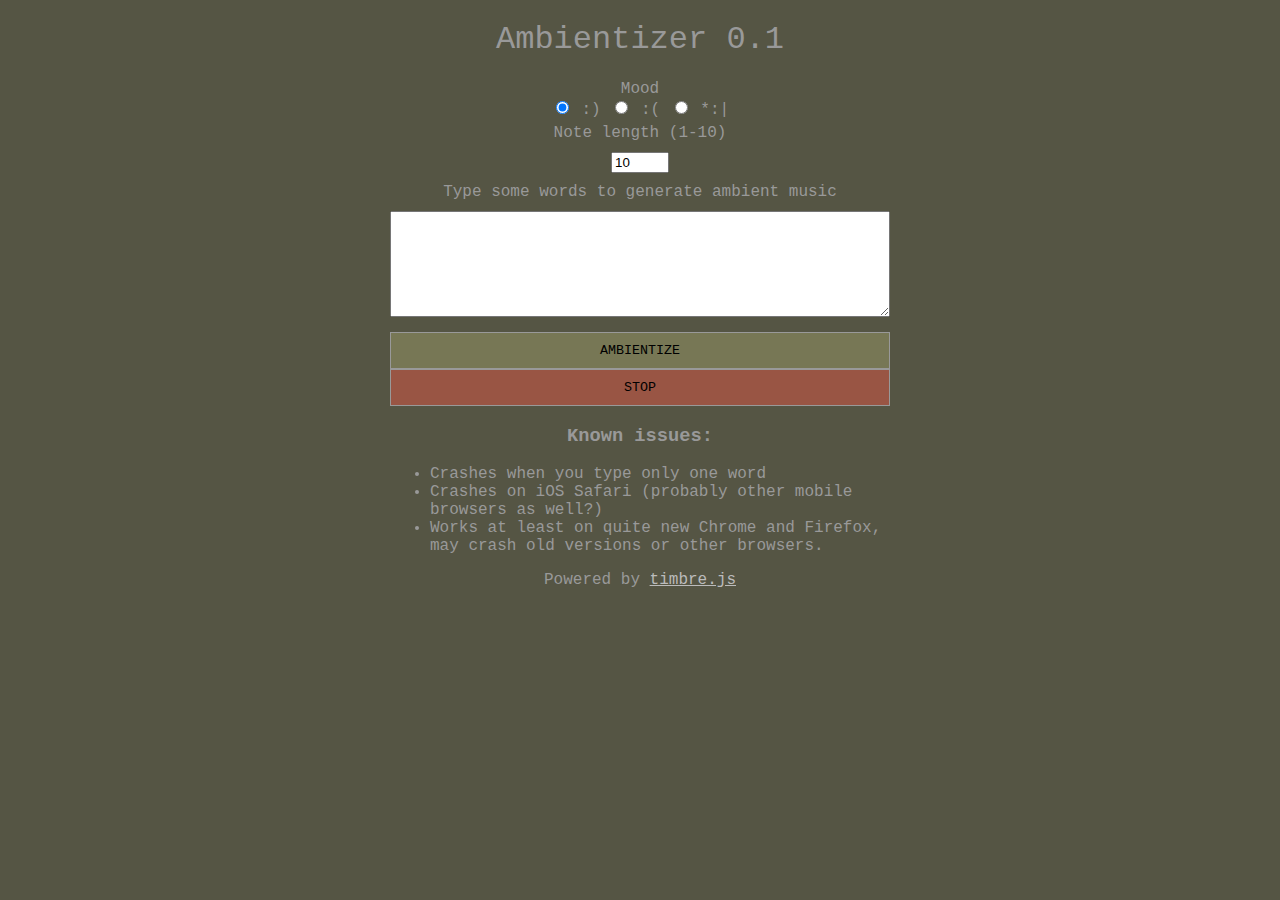
<file: ambientizer/index.html>
<!DOCTYPE html>
<html ng-app="generator">
<head lang="en">
    <script src="js/scales.js" type="text/javascript"></script>
    <script src="lib/angular.min.js" type="text/javascript"></script>
    <script src="lib/timbre.js" type="text/javascript"></script>
    <script src="js/app.js" type="text/javascript"></script>
    <script src="js/controller.js" type="text/javascript"></script>
    <link rel="stylesheet" type="text/css" href="css/style.css"/>
    <meta charset="UTF-8">
    <title>Ambientizer</title>
</head>
<body ng-controller="generatorController">
    <div id="controls">
        <h1>Ambientizer 0.1</h1>
        <form name="inputForm" ng-submit="generate()">
            <label>Mood</label>
            <div id="keyselector">
                <input type="radio" value="major" ng-model="scaleKey" name="scaleKey"/> :)
                <input type="radio" value="minor" ng-model="scaleKey" name="scaleKey"/> :(
                <input type="radio" value="indian" ng-model="scaleKey" name="scaleKey"/> *:|
            </div>
            <label for="speed">Note length (1-10)</label>
            <input type="text" ng-model="speed" value="100" id="speed"/>
            <label for="input">Type some words to generate ambient music</label>

            <textarea name="input" id="input" ng-model="inputString"></textarea>
            <input type="submit" class="{{play ? 'playing' : ''}}" id="submit-button" value="Ambientize"/>
            <input type="button" id="mute-button" value="Stop" ng-click="mute()"/>
        </form>
        <h3>Known issues:</h3>
        <ul id="known-issues">
            <li>Crashes when you type only one word</li>
            <li>Crashes on iOS Safari (probably other mobile browsers as well?)</li>
            <li>Works at least on quite new Chrome and Firefox, may crash old versions or other browsers.</li>
        </ul>
    </div>
Powered by <a href="http://mohayonao.github.io/timbre.js/">timbre.js</a>
</body>
</html>
</file>
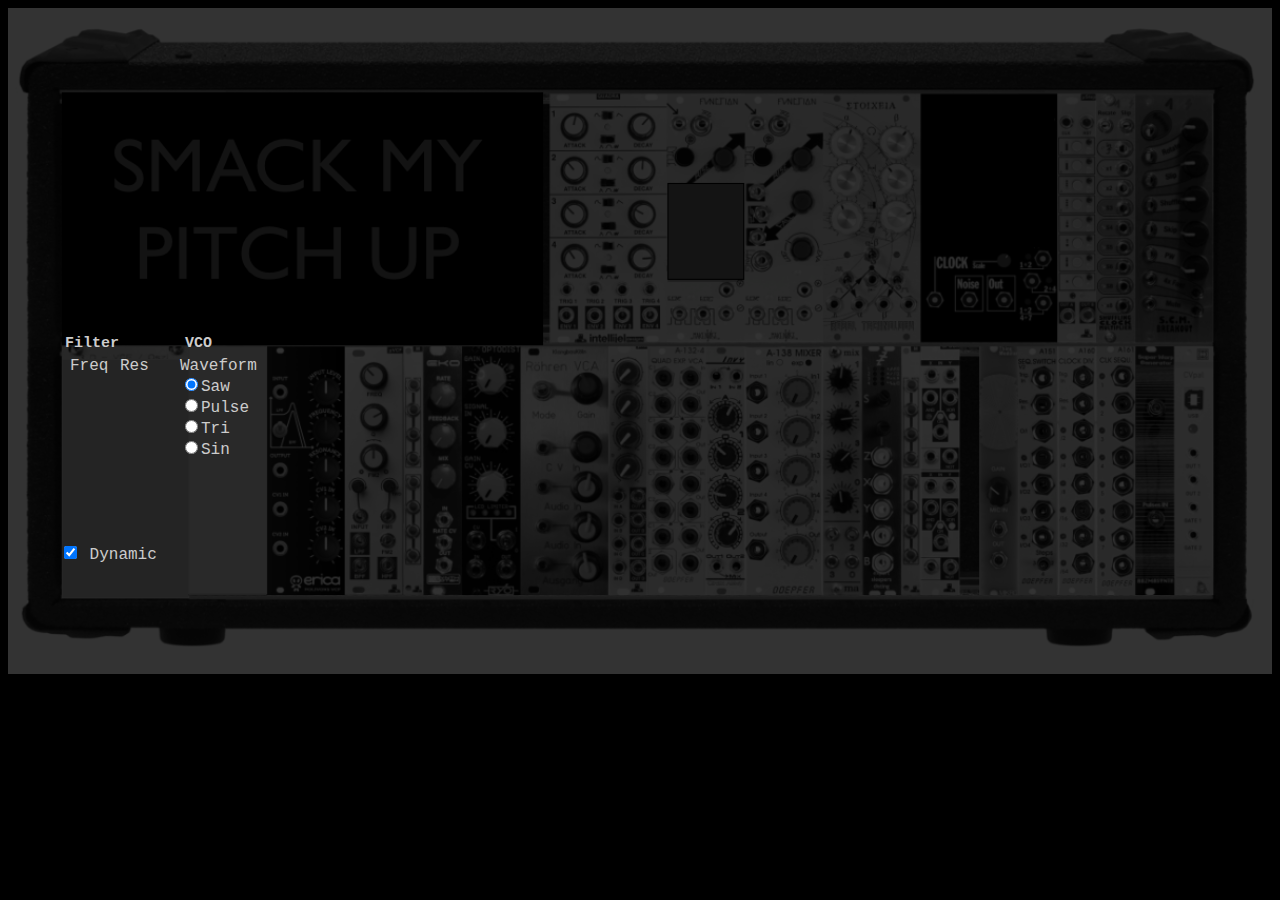
<file: smackmypitchup/index.html>
<html>
<head>
<title>SMACK MY PITCH UP</title>
<script type="text/javascript" src="http://www.html5rocks.com/en/tutorials/webaudio/intro/js/buffer-loader.js"></script>
<script type="text/javascript" src="../jquery-1.11.3.min.js"></script>
<script type="text/javascript" src="../jquery-ui.min.js"></script>
<script type="text/javascript" src="../pitchdetect-fork.js"></script>
<script type="text/javascript" src="../timbre.js"></script>
<script type="text/javascript" src="smackmypitchup.js"></script>
<link rel="stylesheet" type="text/css" href="../jquery-ui.min.css"/>
<style type="text/css">
body {
	background-color: #000;
	font-family: "courier new";
	color: #ccc;
}
img {
	opacity: 0.2;
	width: 100%;
}
#red-button {
    background-image: url('red-button.png');
    position: absolute;
    width: 144px;
    height: 160px;
    display: block;
    left: 881px;
    top: 91px;
}
#button-text {
	position: absolute;
    left: 893px;
    top: 219px;
	text-align: center;
	font-family: "Comic Sans MS";
	color: #f00;
  animation: blink 1s steps(5, start) infinite;
  -webkit-animation: blink 1s steps(5, start) infinite;
}
.button {
	opacity: 0;
}
@keyframes blink {
  to {
    visibility: hidden;
  }
}
@-webkit-keyframes blink {
  to {
    visibility: hidden;
  }
}

#waveform {
	position: absolute;
    top: 86px;
    left: 60px;
}
#pitch {
    position: absolute;
    top: 197px;
    left: 647px;
    font-size: 45px;
    font-family: "Courier new";
    color: #777;
}
#cutoff {
    height: 160px;
}
#resonance {
    height: 160px;
}
#filter-container {
    position: absolute;
    top: 330px;
    left: 60px;
    height: 239px;
    width: 119px;
}
#filter-container h2 {
	margin: 5px;
	font-size: 15px;
}
#cutoff-container {
	position: absolute;
	left: 10px;
}
#resonance-container {
	position: absolute;
	left: 60px;
}
#autowah-container {
	position: absolute;
	top: 213px;
}
#waveform-container {
    position: absolute;
    top: 330px;
    left: 180px;
    height: 239px;
    width: 119px;
}
#waveform-container h2 {
	margin: 5px;
	font-size: 15px;
}
</style>
</head>
<body>
<img src="synth.png"/>
<span class="button" id="button-text">DO NOT PRESS</span>
<a class="button" href="#" id="red-button"></a>
<span id="pitch"></span>
<canvas id="waveform" width="460" height="240"></canvas>
<div id="filter-container">
	<h2>Filter</h2>
	<div id="cutoff-container">
		<span id="cutoff-title">Freq</span>
		<div id="cutoff"></div>
	</div>
	<div id="resonance-container">
		<span id="cutoff-title">Res</span>
		<div id="resonance"></div>
	</div>
	
	<label id="autowah-container" for="autowah"><input type="checkbox" id="autowah" checked="true"/> Dynamic </label>
</div>
		<div id="waveform-container">
		<h2>VCO</h2>
		<span id="waveform-title">Waveform</span><br/>
		<input type="radio" name="waveform-select" class="waveform-select" value="saw" id="wave-saw" checked="checked"/><label for="wave-saw">Saw</label><br/>
		<input type="radio" name="waveform-select" class="waveform-select" value="pulse" id="wave-pulse"/><label for="wave-pulse">Pulse</label><br/>
		<input type="radio" name="waveform-select" class="waveform-select" value="tri" id="wave-tri"/><label for="wave-tri">Tri</label><br/>
				<input type="radio" name="waveform-select" class="waveform-select" value="sin" id="wave-sin"/><label for="wave-sin">Sin</label><br/>
	

</div>

</body>
</html>
</file>
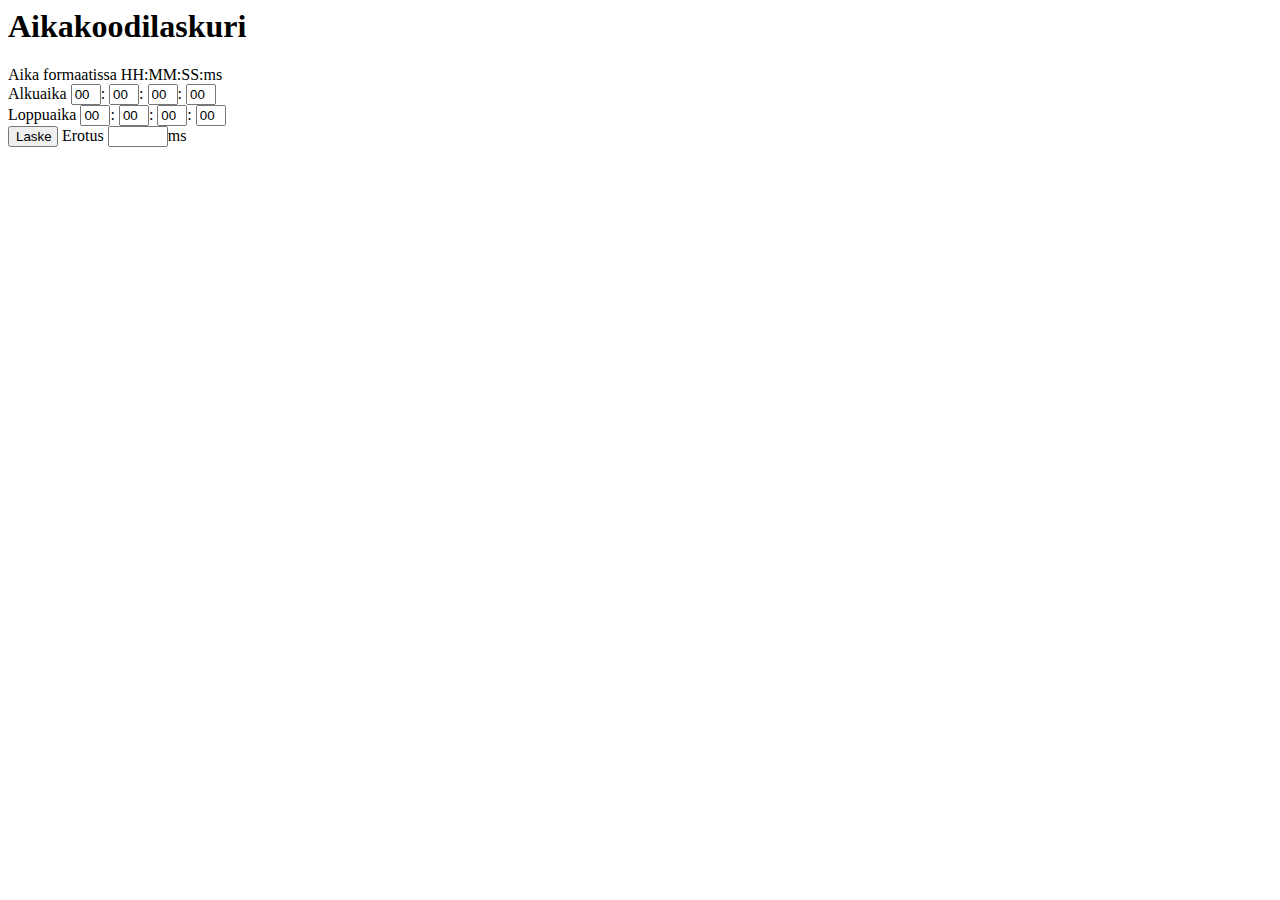
<file: calculator.html>
<html>
<head>
	<style>
	input {
		width: 30px;
	}
	</style>
</head>
<body>
<form>
	<h1>Aikakoodilaskuri</h1>
	<span>Aika formaatissa HH:MM:SS:ms</span><br/>
<label for="begin">Alkuaika</label>
<input type="text" id="beginHH" name="beginHH" value="00">:
<input type="text" id="beginMM" name="beginMM" value="00">:
<input type="text" id="beginSS" name="beginSS" value="00">:
<input type="text" id="beginMs" name="beginMs" value="00"><br/>
<label for="begin">Loppuaika</label>
<input type="text" id="endHH" name="endHH" value="00">:
<input type="text" id="endMM" name="endMM" value="00">:
<input type="text" id="endSS" name="endSS" value="00">:
<input type="text" id="endMs" name="endMs" value="00"><br/>
<input type="button" style="width: 50px;" value="Laske" onclick="calculate()"/>
<label for="begin">Erotus</label>
<input type="text" name="result" id="result" style="width: 60px;">ms<br/>
</form>
<script type="text/javascript">
var calculate = function () {

	var beginTimeHH = document.getElementById("beginHH").value;
	var beginTimeMM = document.getElementById("beginMM").value;
	var beginTimeSS = document.getElementById("beginSS").value;
	var beginTimeMs = document.getElementById("beginMs").value;
	var beginTime = new Date(1970, 1, 1, beginTimeHH, beginTimeMM, beginTimeSS, beginTimeMs);

	var endTimeHH = document.getElementById("endHH").value;
	var endTimeMM = document.getElementById("endMM").value;
	var endTimeSS = document.getElementById("endSS").value;
	var endTimeMs = document.getElementById("endMs").value;
	var endTime = new Date(1970, 1, 1, endTimeHH, endTimeMM, endTimeSS, endTimeMs);

	document.getElementById("result").value = endTime - beginTime;


};



</script>
</body>
</html>
</file>
<file: ambientizer/css/style.css>
body {
    background-color: #554;
    font-family: "Courier New";
    color: #999;
    text-align: center;
}

h1 {
    font-weight: normal;
}

a {
    color: #bbb;
}

#controls {
    width: 500px;
    margin: 10px auto;
    height: 50%;
    display: block;
}

#controls input {
    display: block;
}


#submit-button, #mute-button {
    background-color: #775;
    border: 1px solid #999;
    width: 500px;
    padding: 10px;
    cursor: pointer;
    text-transform: uppercase;
    font-family: "Courier New";
}

#submit-button:active, #submit-button.playing {
    border-color: #997;
    background-color: #886;
}

#mute-button:active {
    border-color: #b87;
}

#mute-button {
    background-color: #954;
}

#input {
    width: 494px;
    height: 100px;
    margin: 10px 0;
}

#speed {
    width: 50px;
    margin: 10px auto;
}

#keyselector {
    width: 100%;
}

#keyselector input {
    display: inline;
    margin-bottom: 10px;
}

#known-issues {
    text-align: left;
}
</file>
